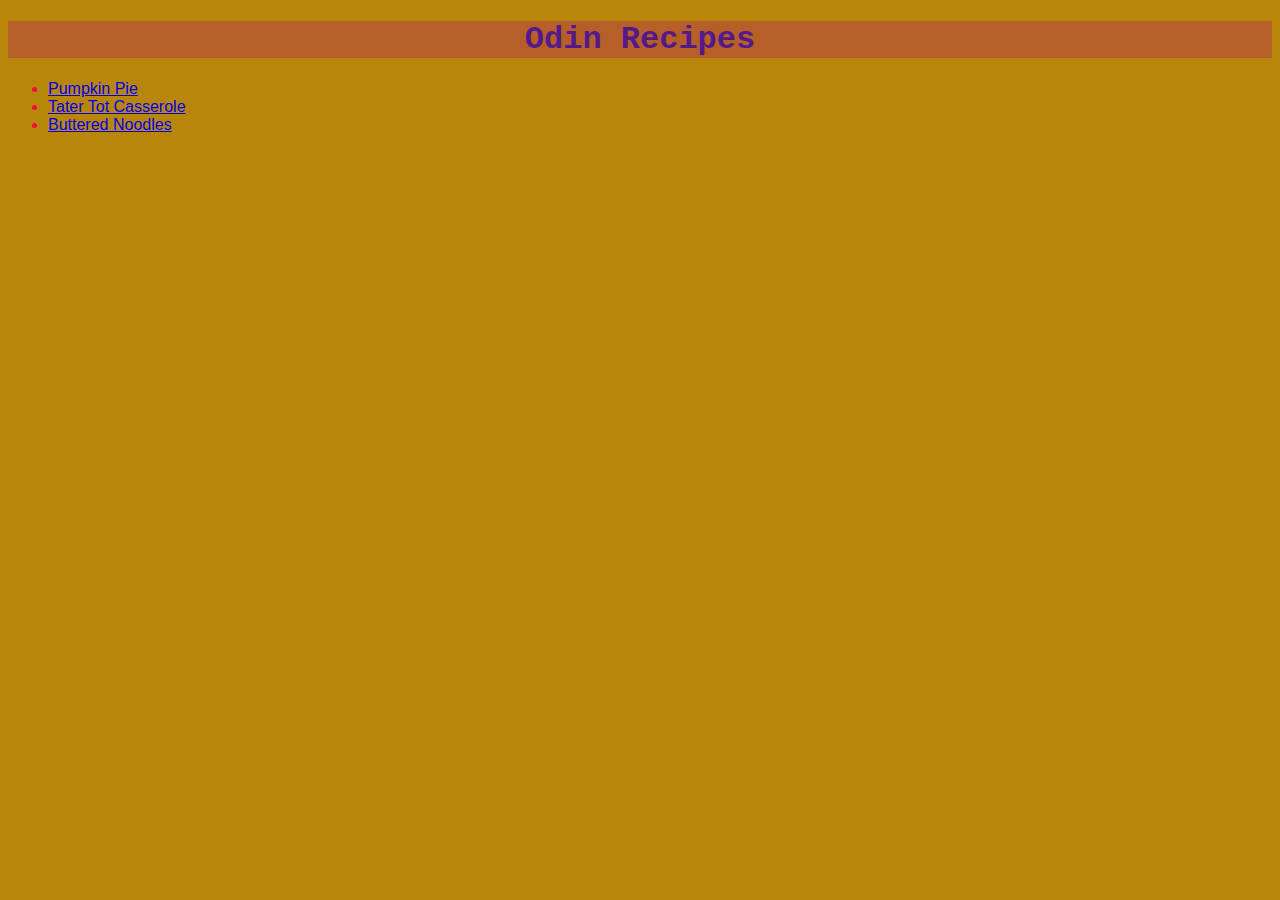
<file: index.html>
<!DOCTYPE html>
<html lang="en">
    <head>
        <meta charset="UTF-8">
        <title>Recipes</title>
        <link rel="stylesheet" href="style.css">
    </head>
    <body>
        <h1>Odin Recipes</h1>
        <ul>
            <li><a href="recipes/pumpkinpie.html">Pumpkin Pie</a></li>
            <li><a href="recipes/tatertot.html">Tater Tot Casserole</a></li>
            <li><a href="recipes/bnoodles.html">Buttered Noodles</a></li>
        </ul>

    </body>
</html>
</file>
<file: style.css>
body {
    font-family:'Lucida Sans', 'Lucida Sans Regular', 'Lucida Grande', 'Lucida Sans Unicode', Geneva, Verdana, sans-serif;
    background-color: darkgoldenrod;
}

img {
    width: 75%;
    height: auto;
    display: block;
    margin-left: auto;
    margin-right: auto;
}

h1, h3{
    color:rgb(84, 25, 139);
    text-align: center;
    background-color: rgba(184, 53, 74, 0.486);
    font-family: "Lucida Console", "Courier New", monospace;
}

h3 {
    background-color: #18539667;
}

ul, ol, p {
    color:rgb(240, 12, 58);
    font-weight: 500;
}
</file>
